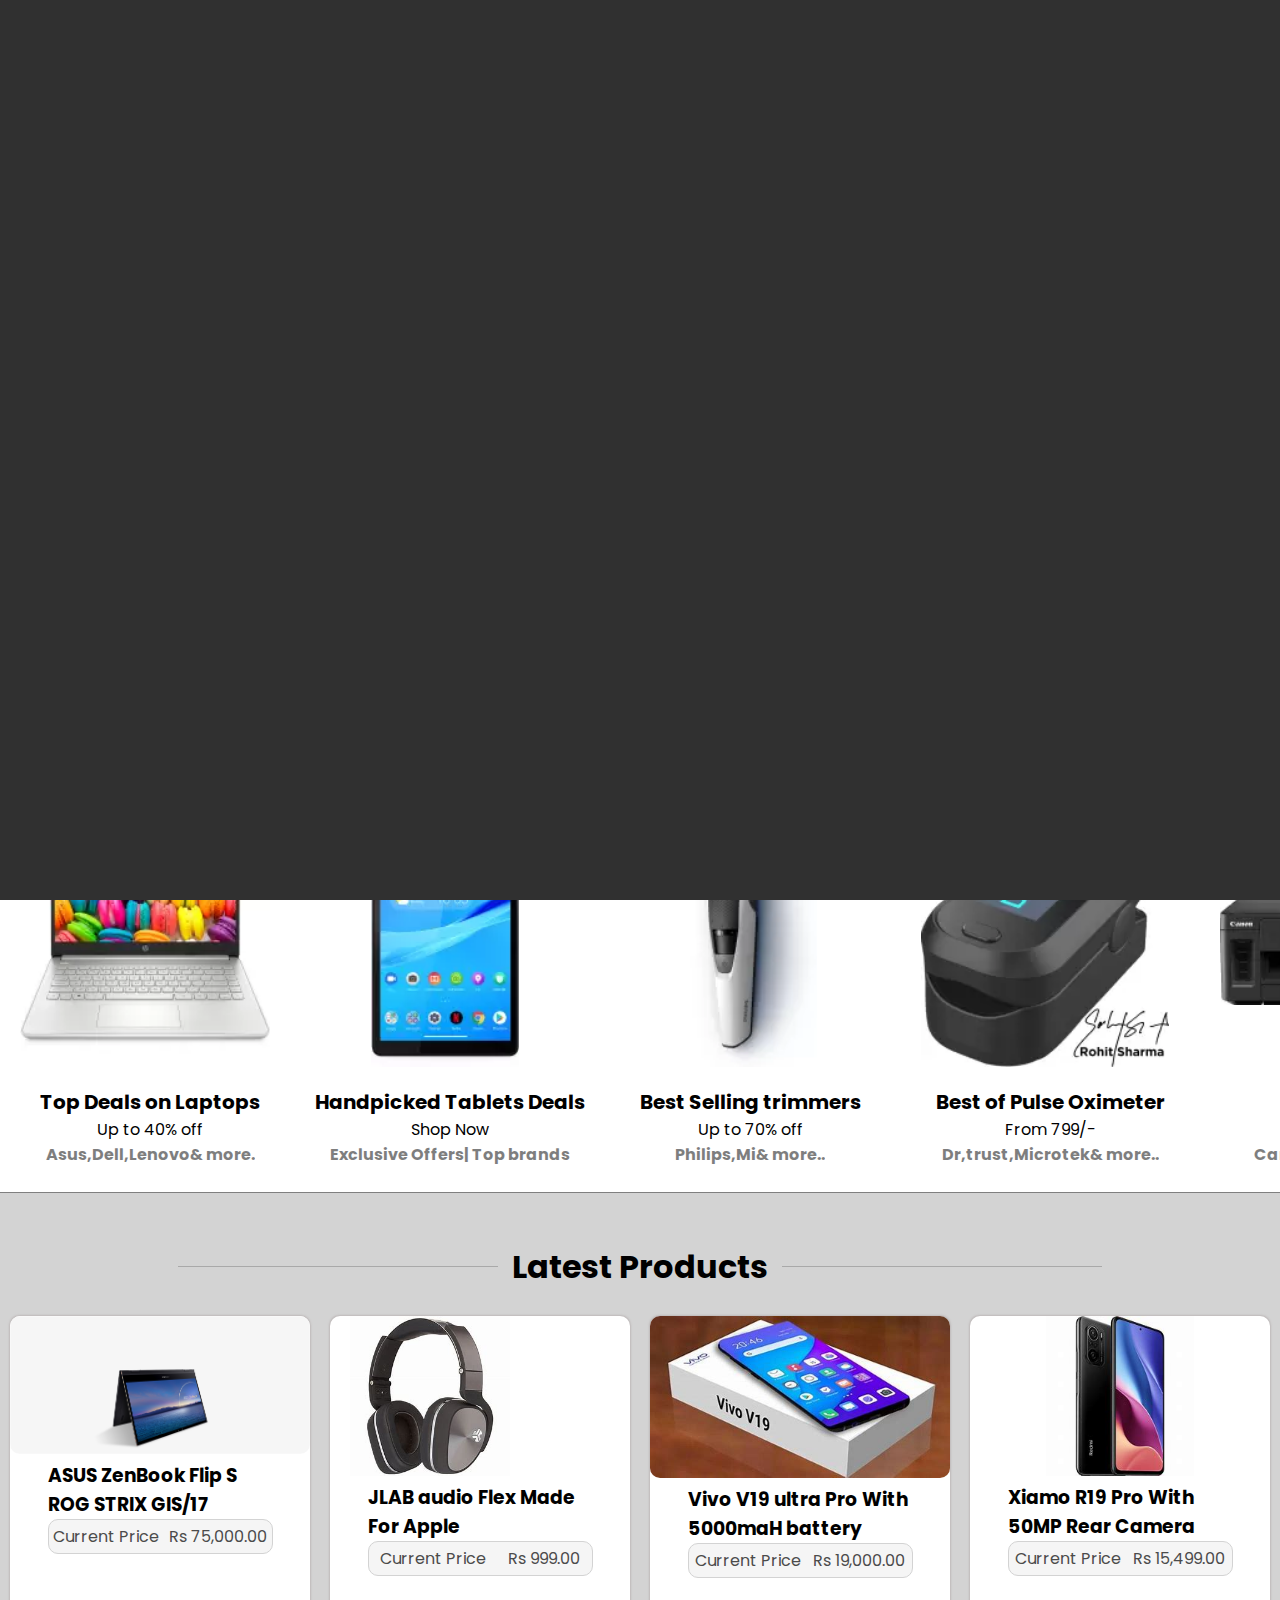
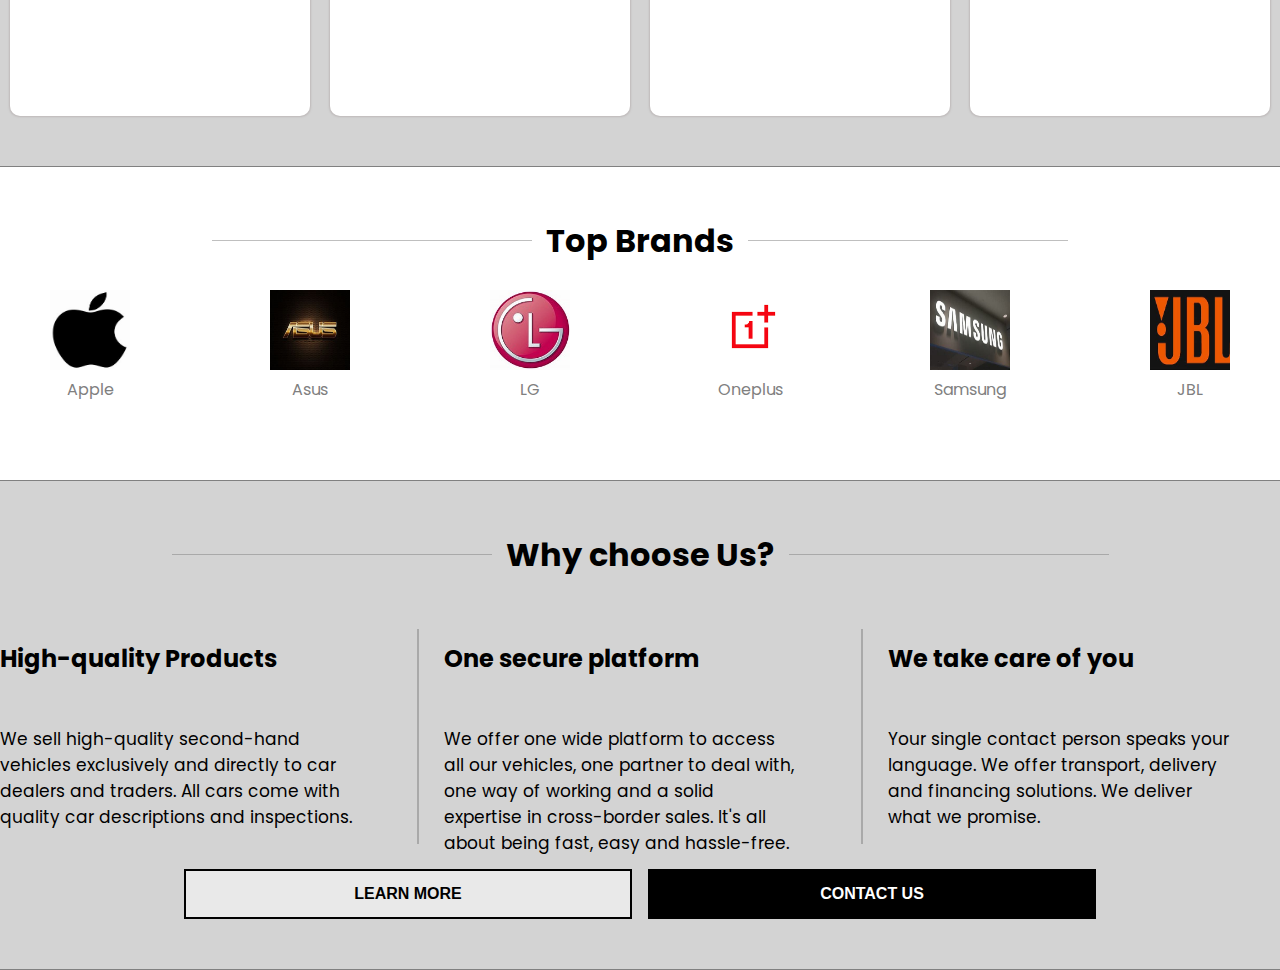
<file: index.html>
<!DOCTYPE html>
<html lang="en">

<head>
    <meta charset="UTF-8">
    <meta http-equiv="X-UA-Compatible" content="IE=edge">
    <meta name="viewport" content="width=device-width, initial-scale=1.0">
    <title>Electro</title>
    <link rel="stylesheet" href="./css/index.css">
    <link href="https://fonts.googleapis.com/css2?family=Poppins:wght@300;400;500;600;700&display=swap"
        rel="stylesheet">
    <link rel="icon" href="./images/favicon.png" type="image/x-icon">
    <link rel="stylesheet" href="https://unicons.iconscout.com/release/v4.0.0/css/line.css">

    <link rel="stylesheet" href="https://cdn.jsdelivr.net/npm/swiper@8/swiper-bundle.min.css" />

    <link rel="stylesheet" href="./css/footer.css">
    <script src="https://ajax.googleapis.com/ajax/libs/jquery/3.5.1/jquery.min.js"></script>
</head>

<body>

    <div class="loader_bg">
        <div class="loader">
        </div>
    </div>
    <script src="./Js/index.js">

    </script>


    <div class="container">
        <div class="navbar">
            <div class="logo">
                <a href="./index.html"><img src="./images/logo.webp" width="180px"></a>
            </div>
            <nav>
                <ul>
                    <li><a href="./index.html">Home</a></li>
                    <li><a href="./product.html">Product</a></li>
                    <li><a href="./about.html">About Us</a></li>
                    <li><a href="./Privacy.html">Privacy Policy</a></li>
                    <li><a href="./Login.html">Login/Signup</a></li>

                </ul>
            </nav>
            <div class="navbar-icon"> <i class="uil uil-shopping-bag"></i></div>
        </div>


    </div>
    <div id="bgImage">
        <div class="swiper">
            <!-- Additional required wrapper -->
            <div class="swiper-wrapper">
                <!-- Slides -->
                <div class="swiper-slide"><img src="./images/banner5.jpg"></div>
                <div class="swiper-slide"><img src="./images/banner2.jpg"></div>
                <div class="swiper-slide"><img src="./images/banner3.jpg"></div>
                <div class="swiper-slide"><img src="./images/banner4.jpg"></div>
                ...
            </div>
            <!-- If we need pagination -->
            <div class="swiper-pagination"></div>

            <!-- If we need navigation buttons -->
            <div class="swiper-button-prev"></div>
            <div class="swiper-button-next"></div>


        </div>




    </div>

    <h1 id="ct" class="heading"> Best Of Electronics</h1>
    <hr class="hr-tag">

    <a href="#">
        <div id="categoryholder">

            <div class="categoryhldrimg" style="text-align: center; width: 300px;">
                <img class="categoryimg" src="./images/laptop.jpg" height="200px" width="250px">
                <h3 class="laptop_link" href="laptop.html">Top Deals on Laptops</h3>
                <span> Up to 40% off</span>
                <span>
                    <h4 class="style">Asus,Dell,Lenovo& more.</h4>
                </span>
            </div>
    </a>
    <a href="#">
        <div class="categoryholdrimg" style="text-align: center; width: 300px;">
            <img class="categoryimg" src="./images/tablet.webp" height="200px" width="250px">
            <h3 class="laptop_link" href="laptop.html">Handpicked Tablets Deals </h3>
            <Span>Shop Now</Span>
            <span>
                <h4 class="style">Exclusive Offers| Top brands</h4>
            </span>
        </div>
    </a>
    <a href="#">
        <div class="categoryhldrimg" style="text-align: center; width: 300px;">
            <img class="categoryimg" src="./images/trimmers.webp" height="200px" width="250px">
            <h3 class="laptop_link" href="laptop.html">Best Selling trimmers</h3>
            <span> Up to 70% off</span>
            <span>
                <h4 class="style">
                    Philips,Mi& more..
                </h4>
            </span>
        </div>
    </a>
    <a href="#">
        <div class="categoryhldrimg" style="text-align: center; width: 300px;">
            <img class="categoryimg" src="./images/pulse Oximeter.webp" height="200px" width="250px">
            <h3 class="laptop_link" href="laptop.html">Best of Pulse Oximeter</h3>
            <span>From 799/-</span>
            <span>
                <h4 class="style">
                    Dr,trust,Microtek& more..
                </h4>
            </span>
        </div>
    </a>
    <a href="#">
        <div class="categoryhldrimg" style="text-align: center; width: 300px;">
            <img class="categoryimg" src="./images/Printers.webp" height="200px" width="250px">
            <h3 class="laptop_link" href="laptop.html">Printers</h3>
            <span>From 2336/- </span>
            <span>
                <h4 class="style">Canons,philips & more</h4>
            </span>
        </div>
    </a>
    </div>
    <br>


    <!-- Latest Auctions-->
    <div class="greymain">
        <br><br>
        <!-- Heading -->
        <div class="greyhead">
            <div class="line"></div>
            <h1>&nbsp; Latest Products &nbsp;</h1>
            <div class="line"></div>
        </div>
        <br>
        <!-- Car Cards -->
        <div id="cardcontainer">
            <div class="carcard">
                <img src="./images/imgs4.jpg" width="300px" style="object-fit: contain; border-radius :10px; ">
                <div class="carcardinfo">
                    <h3>ASUS ZenBook Flip S</h3>
                    <h3>ROG STRIX GIS/17</h3>
                </div>
                <div class="bid" id="label1">
                    <label>Current Price</label>
                    <span id="span1">Rs 75,000.00</span>
                </div>
            </div>
            <div class="carcard">
                <img class="img7" src="./images/imgs7.jpg" width="200px" height="200px"
                    style="object-fit: contain; border-radius :10px; ">
                <div class="carcardinfo">
                    <h3>JLAB audio Flex Made For Apple</h3>
                    <!-- <p>5,200 km</p>
                <p>15/01/2021</p> -->
                </div>
                <div class="bid" id="label2">
                    <label>Current Price</label>
                    <span id="span2">Rs 999.00</span>
                </div>
            </div>
            <div class="carcard">
                <img src="./images/imgs6.jpg" width="300px" style="object-fit: contain; border-radius :10px; ">
                <div class="carcardinfo">
                    <h3>Vivo V19 ultra Pro With 5000maH battery</h3>
                    <!-- <h3>With 5000maH battery</h3> -->
                    <!-- <p>4,203 km</p>
                <p>15/12/2020</p> -->
                </div>
                <div class="bid" id="label3">
                    <label>Current Price</label>
                    <span id="span3">Rs 19,000.00</span>
                </div>
            </div>
            <div class="carcard">
                <img src="./images/imgs5.jpg" width="300px" height="160px"
                    style="object-fit: contain; border-radius :10px; ">
                <div class="carcardinfo">
                    <h3>Xiamo R19 Pro With 50MP Rear Camera</h3>
                </div>
                <div class="bid" id="label4">
                    <label>Current Price</label>
                    <span id="span4">Rs 15,499.00</span>
                </div>
            </div>
        </div>
        <br><br>
    </div>
    <br><br>

    <!-- Top Brands -->
    <div class="whitemain">
        <div class="whitehead">
            <div class="line"></div>
            <h1>&nbsp; Top Brands &nbsp;</h1><br>
            <div class="line"></div>
        </div>
        <!-- Images -->
        <div id="brandholder">
            <a href="#">
                <div class="brandname" style="text-align: center; width: 200px; height: 145px;">
                    <img src="./images/imgs8.jpg" alt="Apple" class="brandimg" height="80px" width="80px">
                    <p>Apple</p>
                </div>
            </a>
            <a href="#">
                <div class="brandname" style="text-align: center; width: 200px; height: 145px;">
                    <img src="./images/imgs9.jpg" alt="Asus" class="brandimg" height="80px" width="80px">
                    <p>Asus</p>
                </div>
            </a>
            <a href="#">
                <div class="brandname" style="text-align: center; width: 200px; height: 145px;">
                    <img src="./images/imgs10.jpg" alt="LG" class="brandimg" height="80px" width="80px">
                    <p>LG</p>
                </div>
            </a>
            <a href="#">
                <div class="brandname" style="text-align: center; width: 200px; height: 145px;">
                    <img src="./images/imgs11.jpg" alt="realme" class="brandimg" height="80px" width="80px">
                    <p>Oneplus</p>
                </div>
            </a>
            <a href="#">
                <div class="brandname" style="text-align: center; width: 200px; height: 145px;">
                    <img src="./images/imgs12.jpg" alt="Samsung" class="brandimg" height="80px" width="80px">
                    <p>Samsung</p>
                </div>
            </a>
            <a href="#">
                <div class="brandname" style="text-align: center; width: 200px; height: 145px;">
                    <img src="./images/imgs13.jpg" alt="JBL" class="brandimg" height="80px" width="80px">
                    <p>JBL</p>
                </div>
            </a>
        </div>
    </div>
    <br><br>

    <div class="greymain">
        <br><br>
        <!-- Heading -->
        <div class="greyhead">
            <div class="line"></div>
            <h1>&nbsp; Why choose Us? &nbsp;</h1>
            <div class="line"></div>
        </div>
        <br>

        <!-- High Quality -->
        <div id="uscontainer">
            <div class="usinfo">
                <h2>High-quality Products </h2>
                <p>We sell high-quality second-hand vehicles exclusively and directly to car dealers and traders. All
                    cars come with quality car descriptions and inspections.</p>
            </div>
            <div class="vline"></div>
            <div class="usinfo">
                <h2>One secure platform</h2>
                <p>We offer one wide platform to access all our vehicles, one partner to deal with, one way of working
                    and a solid expertise in cross-border sales. It's all about being fast, easy and hassle-free.</p>
            </div>
            <div class="vline"></div>
            <div class="usinfo">
                <h2>We take care of you</h2>
                <p>Your single contact person speaks your language. We offer transport, delivery and financing
                    solutions. We deliver what we promise.</p>
            </div>
        </div>
        <div id="usbtns">
            <button id="learn" onclick="location.href='About.html'">LEARN MORE</button>
            <button id="contact" onclick="location.href='Contact.html';">CONTACT US</button>
        </div>
        <br><br>
    </div>










    <script src="https://cdn.jsdelivr.net/npm/swiper@8/swiper-bundle.min.js"></script>
    <script>
        const swiper = new Swiper('.swiper', {
            autoplay: {
                delay: 3000,
                disableOnInteraction: false,
            },

            loop: true,


            pagination: {
                el: '.swiper-pagination',
                clickable: true,
            },


            navigation: {
                nextEl: '.swiper-button-next',
                prevEl: '.swiper-button-prev',
            },


        });


    </script>

</body>

</html>
</file>
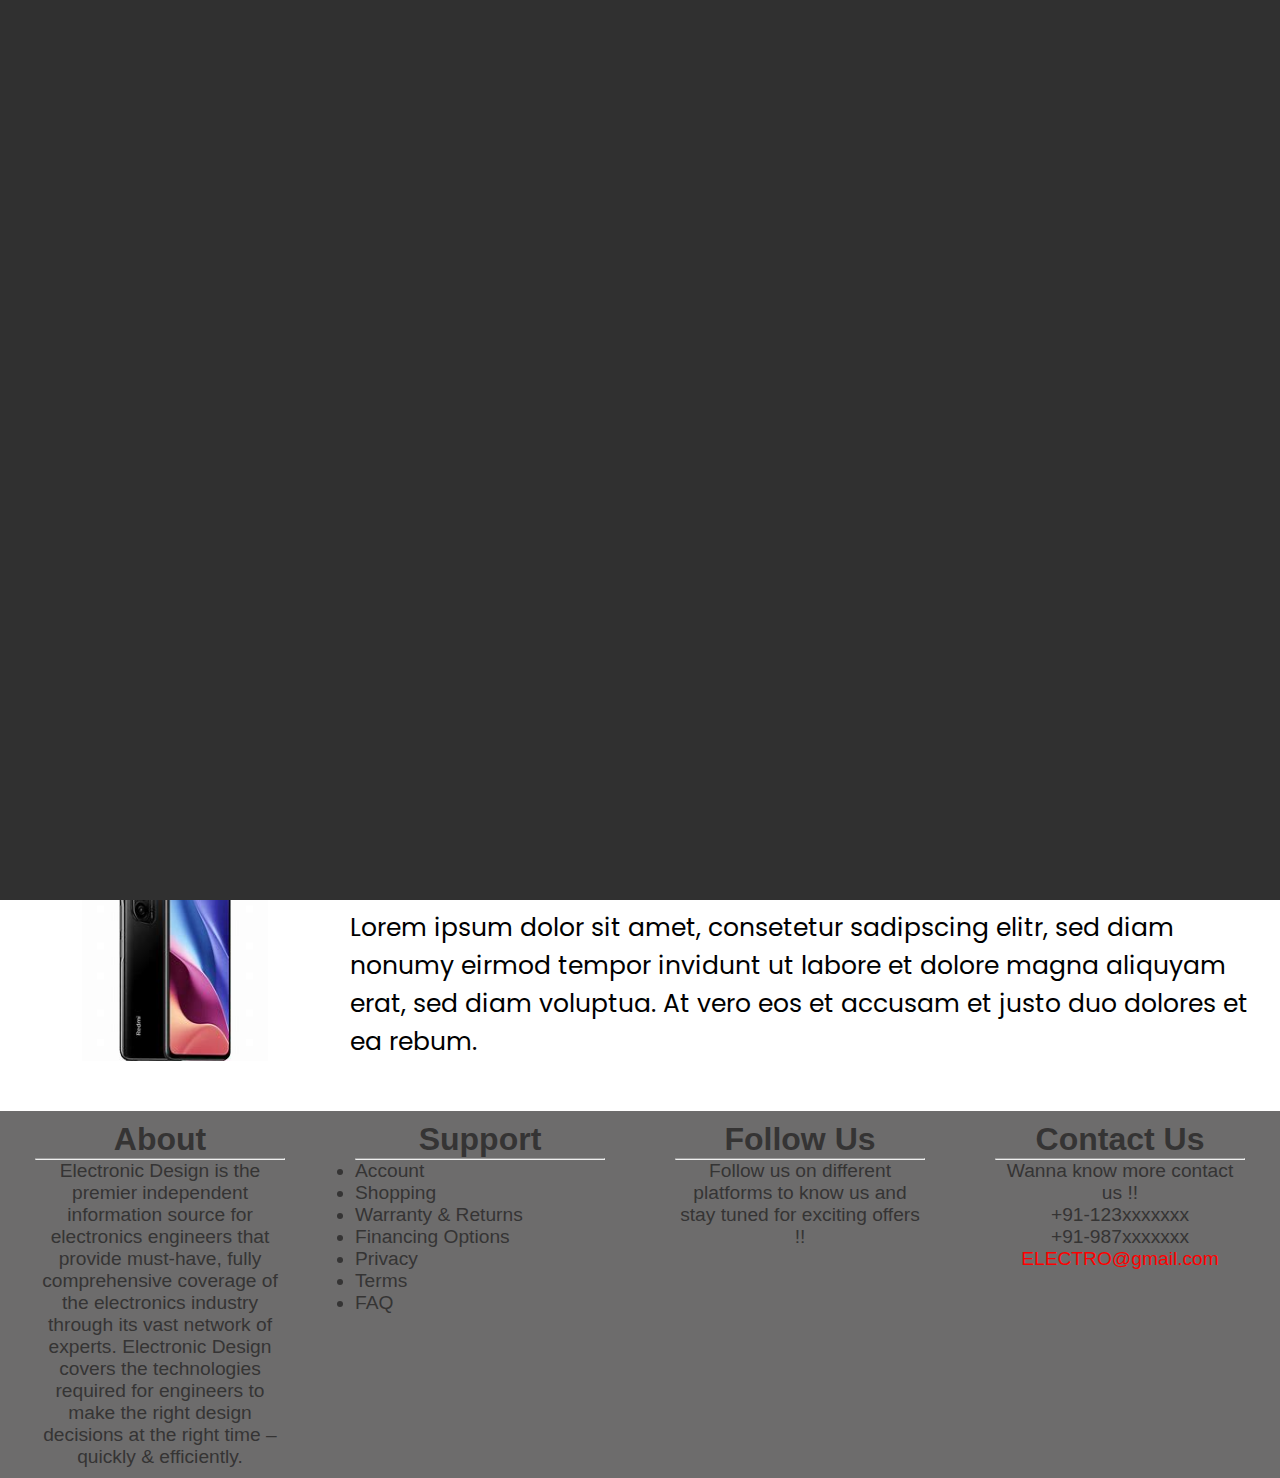
<file: about.html>
<!DOCTYPE html>
<html lang="en">

<head>
    <meta charset="UTF-8">
    <meta http-equiv="X-UA-Compatible" content="IE=edge">
    <meta name="viewport" content="width=device-width, initial-scale=1.0">
    <title>about</title>
    <link rel="stylesheet" href="./css/index.css">
    <link href="https://fonts.googleapis.com/css2?family=Poppins:wght@300;400;500;600;700&display=swap"
        rel="stylesheet">
    <link rel="stylesheet" href="https://unicons.iconscout.com/release/v4.0.0/css/line.css">
    <link rel="stylesheet" href="./css/footer.css">
    <link rel="icon" href="./images/favicon.png" type="image/x-icon">
    <script src="https://ajax.googleapis.com/ajax/libs/jquery/3.5.1/jquery.min.js"></script>
</head>

<body>
    <!-- header section -->


    <div class="loader_bg">
        <div class="loader">
        </div>
    </div>
    <script src="./Js/index.js">

    </script>


    <div class="container">
        <div class="navbar">
            <div class="logo">
                <img src="./images/logo.webp" width="180px" style="object-fit: contain;">
            </div>
            <nav>
                <ul>
                    <li><a href="./index.html">Home</a></li>
                    <li><a href="./product.html">Product</a></li>
                    <li><a href="./about.html">About Us</a></li>
                    <li><a href="./Privacy.html">Privacy Policy</a></li>
                    <li><a href="./Login.html">Login/Signup</a></li>
                </ul>
            </nav>
            <div class="navbar-icon"> <i class="uil uil-shopping-bag"></i></div>
        </div>


    </div>


    <!-- header ends -->

    <!-- about section-->
    <div class="about-section">
        Creative Shopping App Pvt. Ltd AIHP Palms, 242 & 243, Ground Floor Phase IV, Udyog Vihar, Sector 18, Gurugram,
        Haryana 122015
    </div>

    <h2 style="text-align:center">About Products</h2>
    <div class="about__content">
        <div class="img">
            <img class="about__img" src="./images/imgs7.jpg" />
        </div>

        <div class="para">
            <h1>Headphone</h1>
            <p class="mini_para">Lorem ipsum dolor sit amet, consetetur sadipscing elitr, sed diam nonumy eirmod tempor
                invidunt ut labore et dolore
                magna aliquyam erat, sed diam voluptua. At vero eos et accusam et justo duo dolores et ea rebum.</p>
        </div>
    </div>
    <hr>
    <div class="about__content">
        <div class="img">
            <img class="about__img" src="./images/imgss1.webp" />
        </div>

        <div class="para">
            <h1>Laptop</h1>
            <p class="mini_para">Lorem ipsum dolor sit amet, consetetur sadipscing elitr, sed diam nonumy eirmod tempor
                invidunt ut labore et dolore
                magna aliquyam erat, sed diam voluptua. At vero eos et accusam et justo duo dolores et ea rebum.</p>

            <!-- <a href="laptop.html" class="about__button"a></a> -->
        </div>
    </div>
    <hr>
    <div class="about__content">
        <div class="img">
            <img class="about__img" src="./images/imgs5.jpg" />
        </div>

        <div class="para">
            <h1>Mobiles
            </h1>
            <p class="mini_para">Lorem ipsum dolor sit amet, consetetur sadipscing elitr, sed diam nonumy eirmod tempor
                invidunt ut labore et dolore
                magna aliquyam erat, sed diam voluptua. At vero eos et accusam et justo duo dolores et ea rebum.</p>
        </div>
    </div>


    <!-- footer -->
    <div class="footer">

        <div class="cont">
            <h1 class="center st">About</h1>
            <hr style="margin-top: 0px;">
            <p class="center st size" style="margin-bottom: 10px;">Electronic Design is the premier independent
                information source for electronics engineers that
                provide must-have, fully comprehensive coverage of the electronics industry through its vast
                network of experts. Electronic Design covers the technologies required for engineers to make the
                right design decisions at the right time – quickly & efficiently.</p>
        </div>

        <div class="cont">
            <h1 class="center st">Support</h1>
            <hr style="margin-top: 0px;">
            <p>
                <li class="st size">Account</li>
                <li class="st size">Shopping</li>
                <li class="st size">Warranty &amp; Returns</li>
                <li class="st size">Financing Options</li>
                <li class="st size">Privacy</li>
                <li class="st size">Terms</li>
                <li class="st size">FAQ</li>


            </p>
        </div>


        <div class="cont">
            <h1 class="center st">Follow Us</h1>
            <hr style="margin-top: 0px;">
            <p class="center st size">Follow us on different platforms to know us and stay tuned for exciting offers !!
            </p>
            <div class="icon1">
                <a href="#" class="fa fa-instagram" id="icon"></a>
                <a href="#" class="fa fa-google" id="icon"></a>
                <a href="#" class="fa fa-facebook" id="icon"></a>
            </div>
        </div>


        <div class="cont">
            <h1 class="center st">Contact Us</h1>
            <hr style="margin-top: 0px;">
            <p class="center st size"> Wanna know more contact us !!</p>
            <p class="center st size"> +91-123xxxxxxx</p>
            <p class="center st size"> +91-987xxxxxxx</p>
            <p class="center st size" style="color: red"> ELECTRO@gmail.com</p>

        </div>



    </div>
    <!-- footer end -->


</body>

</html>
</file>
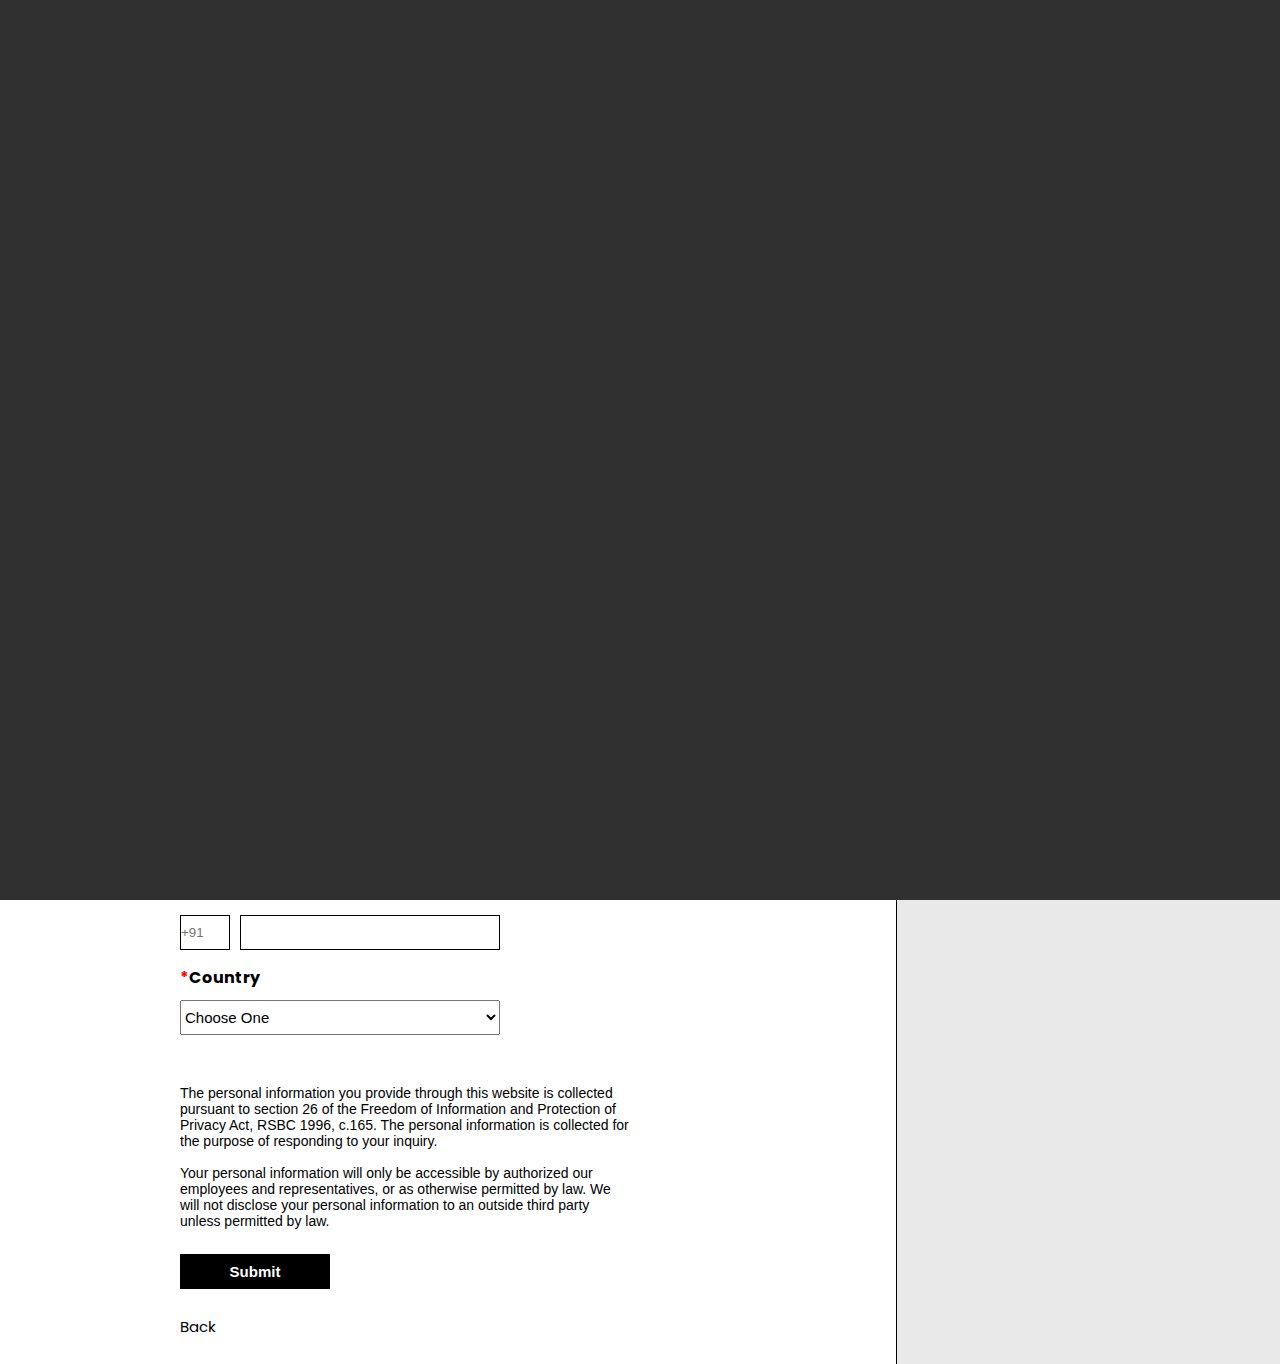
<file: contact.html>
<!DOCTYPE html>
<html lang="en">

<head>
    <meta charset="UTF-8">
    <meta http-equiv="X-UA-Compatible" content="IE=edge">
    <meta name="viewport" content="width=device-width, initial-scale=1.0">
    <title>Electro</title>
    <link rel="stylesheet" href="./css/index.css">
    <link rel="stylesheet" href="./css/contact.css">
    <link href="https://fonts.googleapis.com/css2?family=Poppins:wght@300;400;500;600;700&display=swap"
        rel="stylesheet">
    <link rel="stylesheet" href="https://unicons.iconscout.com/release/v4.0.0/css/line.css">
    <link rel="icon" href="./images/favicon.png" type="image/x-icon">
    <link rel="stylesheet" href="./css/footer.css">
    <script src="https://ajax.googleapis.com/ajax/libs/jquery/3.5.1/jquery.min.js"></script>
</head>

<body>

    <div class="loader_bg">
        <div class="loader">
        </div>
    </div>
    <script src="./Js/index.js">

    </script>
    <div class="container">
        <div class="navbar">
            <div class="logo">
                <a href="./index.html"><img src="./images/logo.png" width="125px"></a>
            </div>
            <nav>
                <ul>
                    <li><a href="./index.html">Home</a></li>
                    <li><a href="./product.html">Product</a></li>
                    <li><a href="./about.html">About Us</a></li>
                    <li><a href="./Privacy.html">Privacy Policy</a></li>
                    <li><a href="./Login.html">Login/Signup</a></li>

                </ul>
            </nav>
            <div class="navbar-icon"> <i class="uil uil-shopping-bag"></i></div>
        </div>
    </div>

    <hr>

    <!-- Main Container-->
    <div id="container">

        <!-- Contact Form -->
        <div id="contactform">
            <form action="Project 2.0.html" onsubmit="myFunction()">
                <h1>Ask Query</h1>
                <!-- <h5><span class="aster">*</span>Required Fields</h5> -->
                <h3><span class="aster">*</span>Subject</h3>
                <input type="text" class="subject input" required>
                <h3><span class="aster">*</span>Description</h3>
                <textarea class="description input" required></textarea><br>
                <input type="file" class="file input">
                <hr>

                <!-- Contact Information -->
                <h2>Contact Information</h2>
                <h3><span class="aster">*</span>First Name</h3>
                <input type="text" class="subject input" required>
                <h3><span class="aster">*</span>Last Name</h3>
                <input type="text" class="subject input" required>
                <h3><span class="aster">*</span>Email Address</h3>
                <input type="email" class="subject input" placeholder="abc@email.com" required>
                <h3><span class="aster">*</span>Mobile Number</h3>
                <input type="tel" class="code input" placeholder="+91" maxlength="3" minlength="3" required><input
                    type="tel" class="num input" maxlength="10" minlength="10" required>
                <h3><span class="aster">*</span>Country</h3>
                <select>
                    <option>Choose One</option>
                    <option>Australia</option>
                    <option>Austria</option>
                    <option>Belgium</option>
                    <option>Brazil</option>
                    <option>Canada</option>
                    <option>China</option>
                    <option>France</option>
                    <option>Germany</option>
                    <option>Hong Kong</option>
                    <option>India</option>
                    <option>Poland</option>
                    <option>Saudi Arabia</option>
                    <option>United Arab Emirates</option>
                    <option>United Kingdom</option>
                    <option>United States of America</option>
                </select>

                <!-- Privacy Policy -->
                <p class="privacy">The personal information you provide through this website is collected pursuant to
                    section 26 of the Freedom of Information and Protection of Privacy Act, RSBC 1996, c.165. The
                    personal information is collected for the purpose of responding to your inquiry.
                    <br><br>Your personal information will only be accessible by authorized our employees and
                    representatives, or as otherwise permitted by law. We will not disclose your personal information to
                    an outside third party unless permitted by law.
                </p>

                <input type="submit" class="file input">
                <br><br>
                <a href="./index.html" title="Return to Home Page">Back</a>
                <br><br>
            </form>
        </div>

        <!-- FAQ Section -->
        <div id="FAQ">
            <h2 id="FAQs">FAQ</h2>
            <ul>
                <li class="ques">How do I register?</li>
                <li class="ans">The first thing you do now is send us your email address and VAT number by filling out
                    the registration form. We check these using the same up-to-date systems you've become used to on
                    countless other websites and platforms. You're registered as a new buyer in next to no time. You're
                    also free to start looking at different cars and to place bids.</li>
                <li class="ques">How do I change my password?</li>
                <li class="ans">Would you like to change your password? No problem.<br>
                    Log in to your user account 'My account', go to 'Account settings' and click on 'Modify my details'.
                    Here you can change your password. We advise against using special characters (ẫ, Ề, ệ, ồ, ỳ, ẵ,
                    etc.) in your password.</li>
                <li class="ques">How does the shopping process work?</li>
                <li class="ans">Once you are registered, you are able to participate in the auctions. Find out all there
                    is to know about how you can bid here. You'll find a variety of auction types on our online car
                    auction. Each type has its specific advantages.</li>
                <li class="ques">How and when do I pay for the products?</li>
                <li class="ans">You've won the auction and the seller has assigned the vehicle to you. Now you have one
                    day to complete the vehicle purchase online. After receiving the payment invitation, you pay the
                    vehicle via bank transfer within two business days. It's possible to do payments for several cars in
                    one transfer. Please always include the reference numbers of all vehicles you paid. This helps us to
                    follow everything up and process your payments more quickly. As soon as your payments are received
                    and processed, you will receive a confirmation email and all related invoices will be available
                    online in 'My Account'.</li>
                <li class="ques">What is the pickup procedure?</li>
                <li class="ans">Picking up your vehicle is as easy as 1, 2, 3. Follow these three steps and you'll
                    cruise through the process without a second thought:
                    <br><br> Step 1: MAKE YOUR APPOINTMENT<br>Step 2: PICK UP YOUR VEHICLE<br>Step 3: UPLOAD YOUR
                    CoD/CMR
                </li>
            </ul>
        </div>
    </div>

    <!-- Alert on Form Submission -->
    <script>
        function myFunction() {
            alert("Submitted Successfully! You shall hear from us within 24 hrs.");
        }
    </script>

</body>

</html>
</file>
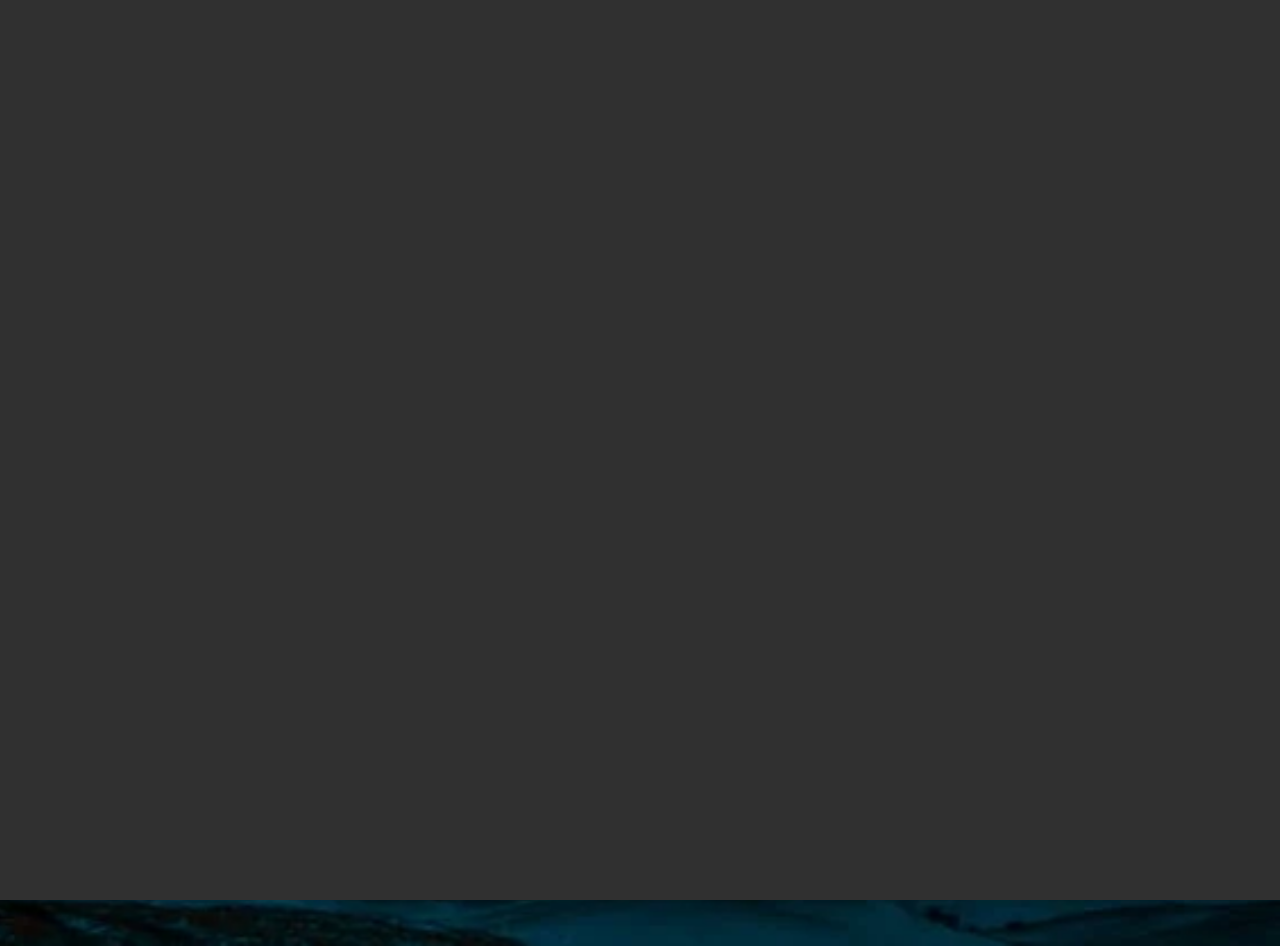
<file: Login.html>
<!DOCTYPE html>
<html lang="en">

<head>
    <meta charset="UTF-8">
    <meta http-equiv="X-UA-Compatible" content="IE=edge">
    <meta name="viewport" content="width=device-width, initial-scale=1.0">
    <title>Electro</title>
    <link rel="stylesheet" href="./css/index.css">
    <link rel="stylesheet" href="./css/login.css">
    <link href="https://fonts.googleapis.com/css2?family=Poppins:wght@300;400;500;600;700&display=swap"
        rel="stylesheet">
    <link rel="stylesheet" href="https://unicons.iconscout.com/release/v4.0.0/css/line.css">
    <link rel="icon" href="./images/favicon.png" type="image/x-icon">
    <link rel="stylesheet" href="./css/footer.css">
    <script src="https://ajax.googleapis.com/ajax/libs/jquery/3.5.1/jquery.min.js"></script>
</head>

<body>
    <div class="loader_bg">
        <div class="loader">
        </div>
    </div>
    <script src="./Js/index.js">

    </script>

    <div class="container">
        <div class="navbar">
            <div class="logo">
                <img src="./images/logo.webp" width="180px">
            </div>
            <nav>
                <ul>
                    <li><a href="./index.html">Home</a></li>
                    <li><a href="./product.html">Product</a></li>
                    <li><a href="./about.html">About Us</a></li>
                    <li><a href="./Privacy.html">Privacy Policy</a></li>
                    <li><a href="./Login.html">Login/Signup</a></li>

                </ul>
            </nav>
            <div class="navbar-icon"> <i class="uil uil-shopping-bag"></i></div>
        </div>


    </div>
    <hr>


    <div class="hero">
        <div class="form-box">
            <div class="button-box">
                <div id="btn"> </div>
                <button type="button" class="toggle-btn" onclick="login()">Login</button>
                <button type="button" class="toggle-btn" onclick="register()">Register</button>

            </div>
            <form id="login" class="input-grp">
                <input type="text" class="input-field" placeholder="User Id" required>
                <input type="password" class="input-field" placeholder="Enter Password" required>
                <input type="checkbox" class="check-box"><span>Remember Password</span>
                <button type="submit" class="submit-btn"><b>Log In</b></button>
            </form>
            <form id="register" class="input-grp">
                <input type="text" class="input-field" placeholder="User Id" required>
                <input type="email" class="input-field" placeholder="Email Id" required>
                <input type="password" class="input-field" placeholder="Enter Password" required>
                <input type="checkbox" class="check-box"><span>I agree to the Terms & Conditions</span>
                <button type="submit" class="submit-btn"><b>Register</b></button>
            </form>
        </div>
    </div>
    <script>

        var x = document.getElementById("login");
        var y = document.getElementById("register");
        var z = document.getElementById("btn");

        function register() {
            x.style.left = "-400px";
            y.style.left = "50px";
            z.style.left = "110px";

        }
        function login() {
            x.style.left = "50px";
            y.style.left = "450px";
            z.style.left = "0";

        }

    </script>

    <!-- footer -->
    <div class="footer">

        <div class="cont">
            <h1 class="center st">About</h1>
            <hr style="margin-top: 0px;">
            <p class="center st size" style="margin-bottom: 10px;">Electronic Design is the premier independent
                information source for electronics engineers that
                provide must-have, fully comprehensive coverage of the electronics industry through its vast
                network of experts. Electronic Design covers the technologies required for engineers to make the
                right design decisions at the right time – quickly & efficiently.</p>
        </div>

        <div class="cont">
            <h1 class="center st">Support</h1>
            <hr style="margin-top: 0px;">
            <p>
                <li class="st size">Account</li>
                <li class="st size">Shopping</li>
                <li class="st size">Warranty &amp; Returns</li>
                <li class="st size">Financing Options</li>
                <li class="st size">Privacy</li>
                <li class="st size">Terms</li>
                <li class="st size">FAQ</li>


            </p>
        </div>


        <div class="cont">
            <h1 class="center st">Follow Us</h1>
            <hr style="margin-top: 0px;">
            <p class="center st size">Follow us on different platforms to know us and stay tuned for exciting offers !!
            </p>
            <div class="icon1">
                <a href="#" class="fa fa-instagram" id="icon"></a>
                <a href="#" class="fa fa-google" id="icon"></a>
                <a href="#" class="fa fa-facebook" id="icon"></a>
            </div>
        </div>


        <div class="cont">
            <h1 class="center st">Contact Us</h1>
            <hr style="margin-top: 0px;">
            <p class="center st size"> Wanna know more contact us !!</p>
            <p class="center st size"> +91-123xxxxxxx</p>
            <p class="center st size"> +91-987xxxxxxx</p>
            <p class="center st size" style="color: red"> ELECTRO@gmail.com</p>

        </div>



    </div>
    <!-- footer end -->

</body>

</html>
</file>
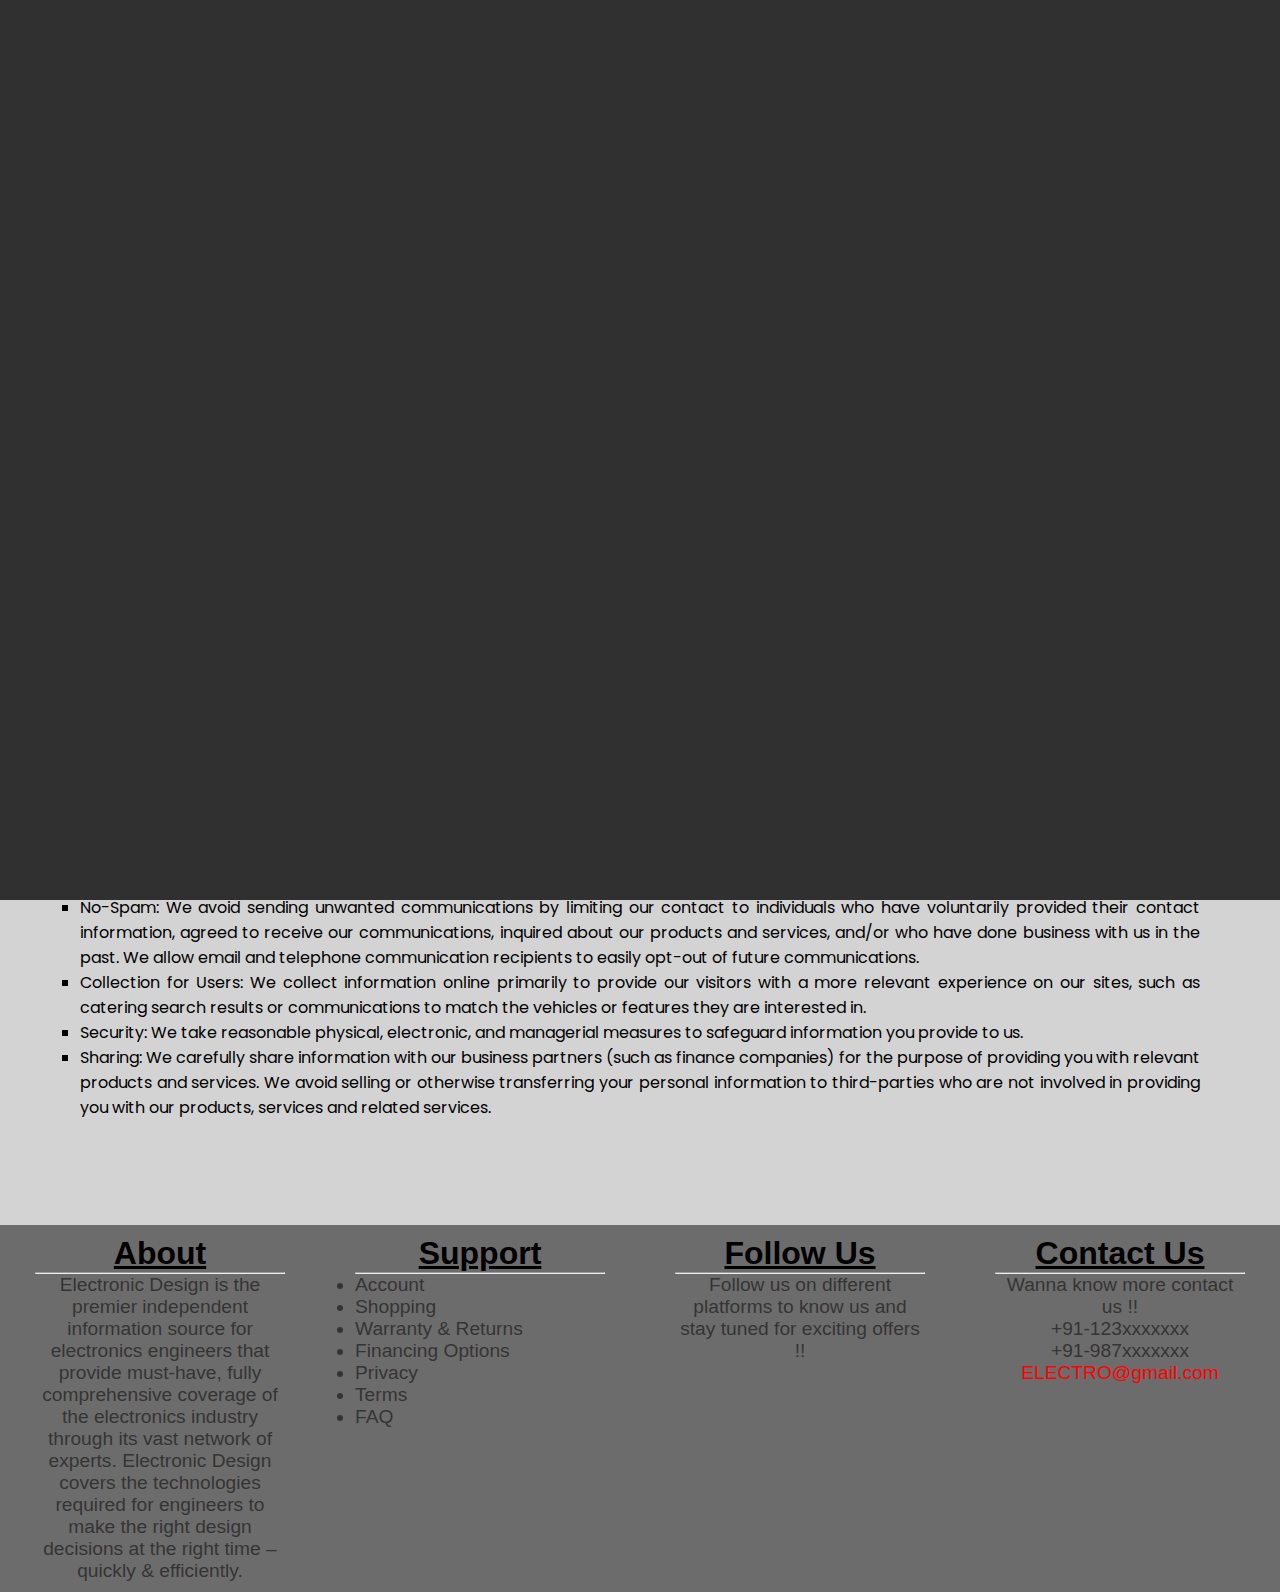
<file: Privacy.html>
<!DOCTYPE html>
<html lang="en">

<head>
    <meta charset="UTF-8">
    <meta http-equiv="X-UA-Compatible" content="IE=edge">
    <meta name="viewport" content="width=device-width, initial-scale=1.0">
    <title>Electro</title>
    <link rel="stylesheet" href="./css/index.css">
    <link href="https://fonts.googleapis.com/css2?family=Poppins:wght@300;400;500;600;700&display=swap"
        rel="stylesheet">
    <link rel="stylesheet" href="https://unicons.iconscout.com/release/v4.0.0/css/line.css">

    <link rel="icon" href="./images/favicon.png" type="image/x-icon">
    <link rel="stylesheet" href="./css/footer.css">
    <script src="https://ajax.googleapis.com/ajax/libs/jquery/3.5.1/jquery.min.js"></script>
</head>
<style>
    .paragraph {
        padding: 80px;
        background-color: lightgrey;
        text-align: justify;
    }

    h1,
    h2 {
        color: black;
        text-decoration-line: underline;

        text-decoration-color: black;
    }
</style>

<body>
    <div class="loader_bg">
        <div class="loader">
        </div>
    </div>
    <script src="./Js/index.js">

    </script>


    <div class="container">
        <div class="navbar">
            <div class="logo">
                <img src="./images/logo.webp" width="180 px">
            </div>
            <nav>
                <ul>
                    <li><a href="./index.html">Home</a></li>
                    <li><a href="./product.html">Product</a></li>
                    <li><a href="./about.html">About Us</a></li>
                    <li><a href="./Privacy.html">Privacy Policy</a></li>
                    <li><a href="./Login.html">Login/Signup</a></li>

                </ul>
            </nav>
            <div class="navbar-icon"> <i class="uil uil-shopping-bag"></i></div>
        </div>


    </div>

    <div class="paragraph" style="padding-top: 45px;">

        <h1>Privacy Policy</h1>

        <p>Website User Agreement Please read this policy carefully to understand our policies and practices regarding
            your information and how we use it. If you do not agree with our policies and practices, your choice is not
            to use our websites. By accessing or using our websites, you agree to this privacy policy. This policy may
            change from time to time. Your continued use of any of our websites after we make changes is deemed to be
            acceptance of those changes, so please check the policy periodically for updates.</p>

        <h2>Introduction</h2>
        <ul style="list-style: square; font-size: medium;">
            <li>We value the trust you place in us. That's why we insist upon the highest standards for secure
                transactions and customer information privacy. Please read the following statement to learn about our
                information gathering and dissemination practices.</li>

            <li>Note: Our privacy policy is subject to change at any time without notice. To make sure you are aware of
                any changes, please review this policy periodically.</li>

            <li>By visiting this Website or mobile application you agree to be bound by the terms and conditions of this
                Privacy Policy. If you do not agree please do not use or access our Website.</li>

            <li>By mere use of the Website, you expressly consent to our use and disclosure of your personal information
                in accordance with this Privacy Policy. This Privacy Policy is incorporated into and subject to the
                Terms of Use.</li><br>
        </ul>

        <h2>Collection of Personally Identifiable Information and other Information</h2>

        <p style="font-size: medium;">
            In general, you can browse the Website without telling us who you are or revealing any personal information
            about yourself. Once you give us your personal information, you are not anonymous to us. Where possible, we
            indicate which fields are required and which fields are optional. You always have the option to not provide
            information by choosing not to use a particular service or feature on the Website. We may automatically
            track certain information about you based upon your behaviour on our Website. We use this information to do
            internal research on our users' demographics, interests, and behaviour to better understand, protect and
            serve our users. This information is compiled and analysed on an aggregated basis. This information may
            include the URL that you just came from (whether this URL is on our Website or not), which URL you next go
            to (whether this URL is on our Website or not), your computer browser information, and your IP address.We
            use data collection devices such as "cookies" on certain pages of the Website to help analyse our web page
            flow, measure promotional effectiveness, and promote trust and safety. "Cookies" are small files placed on
            your hard drive that assist us in providing our services. We offer certain features that are only available
            through the use of a "cookie". We also use cookies to allow you to enter your password less frequently
            during a session. Cookies can also help us provide information that is targeted to your interests. Most
            cookies are "session cookies," meaning that they are automatically deleted at the end of a session. You are
            always free to decline our cookies if your browser permits, although in that case you may not be able to use
            certain features on the Website and you may be required to re-enter your password more frequently during a
            session.
        </p>

        <h2>Other Details</h2>
        <ul style="list-style: square; font-size: medium; padding-bottom: 0px;">
            <li>No-Spam: We avoid sending unwanted communications by limiting our contact to individuals who have
                voluntarily provided their contact information, agreed to receive our communications, inquired about our
                products and services, and/or who have done business with us in the past. We allow email and telephone
                communication recipients to easily opt-out of future communications.</li>

            <li>Collection for Users: We collect information online primarily to provide our visitors with a more
                relevant experience on our sites, such as catering search results or communications to match the
                vehicles or features they are interested in.</li>

            <li>Security: We take reasonable physical, electronic, and managerial measures to safeguard information you
                provide to us.</li>

            <li>Sharing: We carefully share information with our business partners (such as finance companies) for the
                purpose of providing you with relevant products and services. We avoid selling or otherwise transferring
                your personal information to third-parties who are not involved in providing you with our products,
                services and related services.</li><br>
        </ul>
    </div>


    <!-- about ends -->

    <!-- footer -->
    <div class="footer">

        <div class="cont">
            <h1 class="center st">About</h1>
            <hr style="margin-top: 0px;">
            <p class="center st size" style="margin-bottom: 10px;">Electronic Design is the premier independent
                information source for electronics engineers that
                provide must-have, fully comprehensive coverage of the electronics industry through its vast
                network of experts. Electronic Design covers the technologies required for engineers to make the
                right design decisions at the right time – quickly & efficiently.</p>
        </div>

        <div class="cont">
            <h1 class="center st">Support</h1>
            <hr style="margin-top: 0px;">
            <p>
                <li class="st size">Account</li>
                <li class="st size">Shopping</li>
                <li class="st size">Warranty &amp; Returns</li>
                <li class="st size">Financing Options</li>
                <li class="st size">Privacy</li>
                <li class="st size">Terms</li>
                <li class="st size">FAQ</li>


            </p>
        </div>


        <div class="cont">
            <h1 class="center st">Follow Us</h1>
            <hr style="margin-top: 0px;">
            <p class="center st size">Follow us on different platforms to know us and stay tuned for exciting offers !!
            </p>
            <div class="icon1">
                <a href="#" class="fa fa-instagram" id="icon"></a>
                <a href="#" class="fa fa-google" id="icon"></a>
                <a href="#" class="fa fa-facebook" id="icon"></a>
            </div>
        </div>


        <div class="cont">
            <h1 class="center st">Contact Us</h1>
            <hr style="margin-top: 0px;">
            <p class="center st size"> Wanna know more contact us !!</p>
            <p class="center st size"> +91-123xxxxxxx</p>
            <p class="center st size"> +91-987xxxxxxx</p>
            <p class="center st size" style="color: red"> ELECTRO@gmail.com</p>

        </div>



    </div>
    <!-- footer end -->

</body>

</html>
</file>
<file: css/index.css>
* {
    padding: 0;
    margin: 0;
    box-sizing: border-box;
}

.hr-tag {
    opacity: 0.8;
}

body {
    font-family: 'Poppins', sans-serif;
}

.navbar {
    display: flex;
    align-items: center;
    padding: 5px;

}

nav {
    text-align: right;
    flex: 1;

}

nav ul {
    display: inline-block;
    list-style-type: none;
}

nav ul li {
    display: inline-block;
    margin-right: 20px;
    font-size: 20px;
    justify-content: space-between;

}

a {
    text-decoration: none;
    color: black;
}

a:hover {
    color: red;
    text-decoration: underline;
}

.heading {

    width: 100%;
    text-align: center;
    padding: 60px;
    margin-top: -20rem;


}

.container {

    width: 100%;
    margin: auto;
    padding-left: 25px;
    padding-right: 25px;



}

/* banner section */
#bgImage {
    width: 100%;
    height: 100vh;


    background-repeat: no-repeat;
    background-size: contain;
}

.swiper {
    height: 50%;
    width: 100%;
}

.swiper-slide img {
    width: 100%;
}



/* banner section ends */
.loader_bg {
    position: fixed;
    z-index: 999999;
    background: #303030;
    width: 100%;
    height: 100%;


}

.loader {
    border: 0 solid transparent;
    border-radius: 50%;
    width: 150px;
    height: 150px;
    position: absolute;
    top: 30vh;
    left: 45vw;


}

.loader:before,
.loader:after {
    content: '';
    border: 1em solid #D8D8D8;
    border-radius: 50%;
    width: inherit;
    height: inherit;
    position: absolute;
    top: 0;
    left: 0;
    animation: loader .4s linear infinite;
    opacity: 0;


}


.loader:before {
    animation-delay: .1s;

}

@keyframes loader {
    0% {
        transform: scale(0);
        opacity: 0;

    }

    50% {
        opacity: 1;

    }

    100% {
        transform: scale(1);
        opacity: 0;

    }
}



.categoryimg {
    display: flex;
    flex-direction: column;
    max-width: 450px;
    margin: 20px;
    object-fit: contain;
    min-height: 250px;

}

.style {
    opacity: 0.5;
}

.categoryimg:hover {
    box-shadow: 0px 0px 10px grey;

}

#categoryholder {
    display: flex;
    width: 100%;
    height: 100%;
    justify-content: space-evenly;
}

#categoryholder a {
    text-decoration: none;
}

#categoryholder h2 {
    color: black;
    font-family: 'Segoe UI', Tahoma, Geneva, Verdana, sans-serif;
}

.laptop_link {
    font-size: 20px;
    font-weight: bold;
    text-decoration: none;
    color: black;

}

/* https://rukminim1.flixcart.com/fk-p-flap/50/50/image/61bac159ad1e83d1.jpeg?q=50 */
.shop-content {

    justify-content: space-evenly;
    display: flex;
    flex-wrap: wrap;
    padding: 10px;
    width: 100vw;
    overflow-x: scroll;
}



.product-img {
    width: 200px;
    height: 200px;

    object-fit: contain;
}

.product-box {
    display: flex;
    flex-direction: column;
    max-width: 300px;
    margin: 20px;

    min-height: 350px;

}


/** about **/
.about-section {
    padding: 50px;
    text-align: center;
    background-color: #888a8d;
    color: white;
}

.about__content {
    display: flex;

    align-items: center;
    justify-content: space-evenly;
    min-height: 300px;
}

.about__img {
    object-fit: contain;
    max-width: 250px;
    max-height: 200px;
}

.img {
    min-width: 350px;
    padding: 20px;
    display: flex;
    align-items: center;
    justify-content: center;
}

.mini_para {
    font-size: 25px;
}

/** end about **/


/*Latest Auctions*/
/*Main div*/
.greymain {
    width: 100%;
    background-color: lightgrey;
    border-top: 1px solid grey;
    border-bottom: 1px solid grey;
}

/*Heading*/
.greyhead {
    display: flex;
    align-items: center;
    width: 100%;
    justify-content: center;
}

/*Car Cards*/
.carcard {
    width: 300px;
    height: 400px;
    box-shadow: 0px 0px 2px 0.5px rgb(190, 185, 185);
    border-radius: 10px;
    background-color: rgb(255, 255, 255);
    margin-left: 10px;
    margin-right: 10px;
}

.carcard .img7 {
    height: 160px !important;
}

/*Card Info*/
.carcardinfo {
    width: 75%;
    height: auto;
    margin: auto;
}

/*Bid Box*/
.bid {
    width: 75%;
    height: 35px;
    border: 1px solid lightgrey;
    border-radius: 10px;

    background-color: rgb(245, 245, 245);
    color: rgb(75, 75, 75);
    display: flex;
    align-items: center;
    margin: auto;
    margin-bottom: 10px;
    justify-content: space-around;
    cursor: pointer;
    margin-top: 0;
}

.bid label {
    cursor: pointer;
}

.bid:hover {
    color: black;
}

#cardcontainer {
    display: flex;
    justify-content: space-evenly;
}

/*Top Brands*/
/*Brand Images*/
#brandholder {
    display: flex;
    justify-content: center;
}

#brandholder a {
    text-decoration: none;
}

#brandholder a p {
    font-weight: normal;
    color: grey;
    margin-top: 0%;
}

#brandholder a p:hover {
    color: #008c95;
}

.brandname {
    transition: 0.5s ease;
    margin: 10px;
}

.brandname:hover {
    box-shadow: 0px 0px 12px rgba(128, 128, 128, 0.5);
}

.brandimg {
    margin-top: 15px;
}

.whitemain {
    background-color: white;
}

.whitehead {
    display: flex;
    align-items: center;
    width: 100%;
    justify-content: center;
}

.line {
    height: 1.5px;
    width: 25%;
    opacity: 0.5;
    background-color: grey;
}



/*Why Choose Us?*/
/*Us Info*/
#uscontainer {
    display: flex;
    justify-content: center;
    align-items: center;
}

.usinfo {
    width: 400px;
    height: 215px;
    background-color: lightgrey;
    margin-top: 25px;
}

.usinfo p {
    margin-top: 50px;
    width: 90%;
    font-size: 17px;
}

/*Vertical Line*/
.vline {
    height: 215px;
    width: 2px;
    opacity: 0.5;
    background-color: grey;
    margin: 25px;
}

/*Buttons*/
#usbtns {
    display: flex;
    justify-content: center;
}

#usbtns button {
    width: 35%;
    height: 50px;
    font-family: Arial, Helvetica, sans-serif;
    font-size: 16px;
    font-weight: bold;
    cursor: pointer;
}

#learn {
    margin-right: 8px;
    background-color: rgba(255, 255, 255, 0.5);
    color: black;
    border: 2px solid black;
}

#contact {
    margin-left: 8px;
    background-color: black;
    color: white;
    border: 2px solid black;
}

#learn:hover {
    box-shadow: 2px 2px 3.5px grey;
}

#contact:hover {
    box-shadow: 0px 0px 3.5px grey;
}
</file>
<file: css/footer.css>
.footer {
    background-color: #6d6c6c;
    width: auto;
    bottom: 0;

    /*margin: 10px 10px;*/
    display: flex;
    flex-wrap: wrap;
    justify-content: space-around;

    /*width: 100%;*/
}

.center {
    justify-content: center;
    text-align: center;
}

.size {
    font-size: 1.2rem;
}

.st {
    font-family: 'Pathway Gothic One', sans-serif;


}

.cont {
    margin-top: 10px;
    width: 250px;
    color: #353434;
}

.icon1 {
    display: flex;
    flex-wrap: wrap;
    justify-content: space-around;
    margin-top: 20px;
}

#icon {
    font-size: 40px;
    color: #353434;
}
</file>
<file: css/contact.css>
* {
    box-sizing: border-box;
}




#container {
    display: flex;
    width: 100%;
}


.aster {
    color: red;
}

#contactform {
    width: 70%;
    padding-left: 180px;
    padding-top: 25px;
}

h5 {
    margin-bottom: 35px;
}

h3 {
    margin-bottom: 10px;
    font-size: 16px;
}

.subject {
    height: 35px;
    width: 320px;
    margin-bottom: 15px;
}

.description {
    min-width: 320px;
    max-width: 320px;
    min-height: 150px;
}

.input {
    border: 1px solid black;
}

.file {
    border: none;
    margin-top: 25px;
    height: 35px;
}

input[type="file"]::file-selector-button {
    height: 35px;
    width: 150px;
    background-color: black;
    border: 1px solid black;
    cursor: pointer;
    color: white;
    font-weight: bold;
    font-size: 14px;
}

hr {
    width: 350px;
    margin-left: 0%;
    margin-top: 25px;
}

h2 {
    margin-top: 40px;
    font-size: 24px;
}

.code {
    height: 35px;
    width: 50px;
    margin-right: 10px;
    margin-bottom: 15px;
}

.num {
    height: 35px;
    width: 260px;
    margin-bottom: 15px;
}

select {
    width: 320px;
    height: 35px;
    font-size: 15px;
}

option {
    font-size: 15px;
}

.privacy {
    margin-top: 50px;
    width: 450px;
    font-family: Arial, Helvetica, sans-serif;
    font-size: 14px;
}

input[type="submit"] {
    height: 35px;
    width: 150px;
    background-color: black;
    border: 1px solid black;
    color: white;
    font-weight: bold;
    font-size: 15px;
    transition: all 0.8s;
}

input[type="submit"]:hover {
    cursor: pointer;
    box-shadow: 0 0 0 2.5px grey;
}

a {
    font-size: 15px;
}

#FAQ {
    width: 30%;
    border-left: 1.5px solid black;
    background-color: rgba(211, 211, 211, 0.5);
}

ul,
#FAQs {
    margin-left: 35px;
    margin-right: 35px;
    text-align: justify;
}

ul {
    list-style-type: "\1405 \0020";
}

.ques {
    margin-top: 10px;
    margin-bottom: 5px;
}

.ques:hover {
    text-decoration: underline;
    text-decoration-color: black;
    cursor: pointer;
}

.ans {
    font-size: 14px;
    list-style: none;
    display: none;
}
</file>
<file: css/login.css>
* {
    margin: 0;
    padding: 0;
    font-family: sans-serif;
}

/* navbar  */


.navbar {
    display: flex;
    align-items: center;
    padding: 5px;

}

nav {
    text-align: right;
    flex: 1;

}

nav ul {
    display: inline-block;
    list-style-type: none;
}

nav ul li {
    display: inline-block;
    margin-right: 20px;
    font-size: 20px;
    justify-content: space-between;

}

a {
    text-decoration: none;
    color: black;
}

.heading {

    width: 100%;
    text-align: center;
    padding: 30px;

}

.container {

    width: 100%;
    margin: auto;

}

/* navbar ends */


/* Login Page */
.hero {
    display: flex;
    align-items: center;
    justify-content: flex-end;
    width: 100%;
    height: 100%;
    background-image: url(../images/bgImage.webp);
    background-position: center;
    background-size: cover;
    position: absolute;

}

a:hover {
    color: red;
    text-decoration: underline;
}

.form-box {
    width: 380px;
    height: 480px;
    position: relative;

    margin: 10%;
    background: white;
    padding: 5px;
    overflow: hidden;
    border-radius: 25px;
    box-shadow: 0 6px 5px 5px rgb(64, 65, 57);
}

#btn {
    top: 0;
    left: 0;
    position: absolute;
    width: 110px;
    height: 100%;
    background: linear-gradient(to right, #d65e51, #dcd8d8);
    border-radius: 30px;
    transition: 0.5s;

}

.input-grp {
    top: 180px;
    position: absolute;
    width: 280px;
    transition: 0.5s;

}

.input-field {
    width: 100%;
    padding: 10px 0;
    margin: 5px 0;
    border-top: 0;
    border-left: 0;
    border-right: 0;
    border-bottom: 3px solid rgba(0, 0, 0, 0.101);
    outline: none;
    background: transparent;
}

.submit-btn {
    width: 85%;
    padding: 10px 30px;
    cursor: pointer;
    display: block;
    margin: auto;
    background: linear-gradient(to right, #d15151, #dacece);
    border: 0;
    outline: none;
    font-size: 20px;

    border-radius: 30px;
}



.button-box {
    width: 220px;
    margin: 35px auto;
    position: relative;
    box-shadow: 0 0 5px 5px rgba(191, 48, 48, 0.867);
    border-radius: 30px;
}

.toggle-btn {
    padding: 10px 30px;
    cursor: pointer;
    background: transparent;
    border: 0;
    outline: none;
    position: relative;
    font-size: 15px;
    font-weight: 500;

}

.check-box {
    margin: 30px 10px 30px 0;
}

.span {
    color: #777;
    font-size: 12px;
    bottom: 68px;
    position: absolute;
}

#login {
    left: 50px;
}

#register {
    left: 450px;

}


/* login page ends */
</file>
